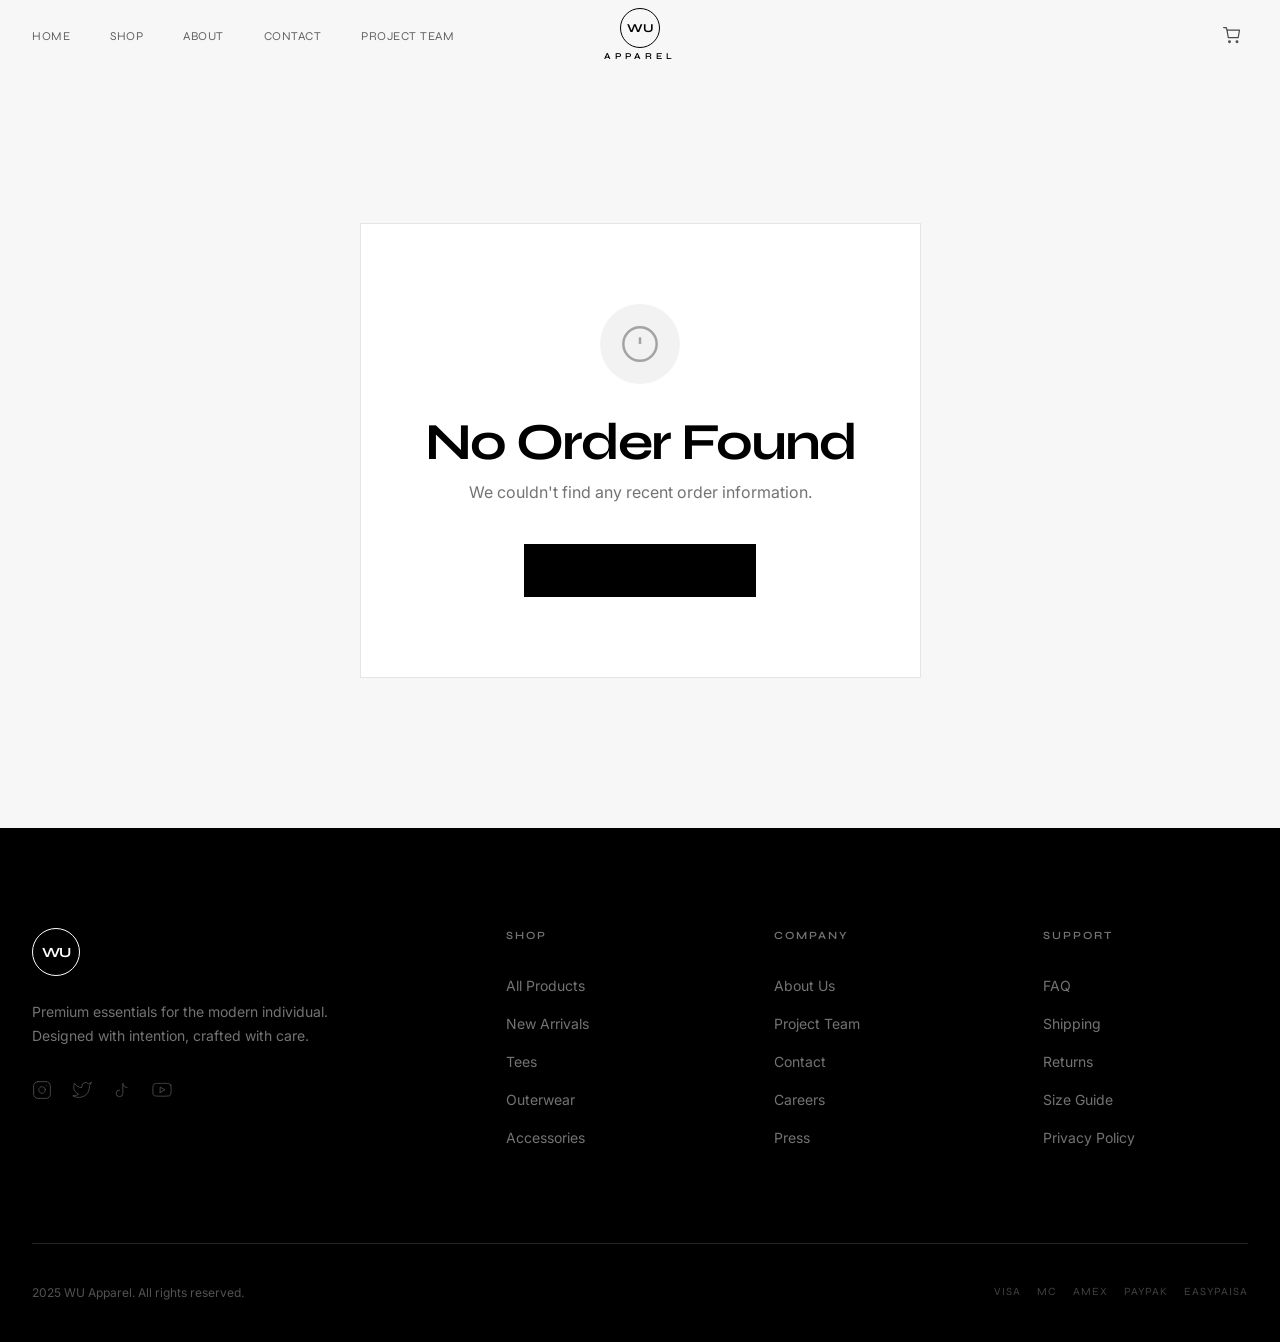
<file: thankyou.html>
<!DOCTYPE html>
<html lang="en">
<head>
  <meta charset="UTF-8">
  <meta name="viewport" content="width=device-width, initial-scale=1.0">
  <title>Thank You | WU Apparel</title>
  <meta name="description" content="Thank you for your order at WU Apparel.">
  <link rel="preconnect" href="https://fonts.googleapis.com">
  <link rel="preconnect" href="https://fonts.gstatic.com" crossorigin>
  <link href="https://fonts.googleapis.com/css2?family=Inter:wght@300;400;500;600&family=Syne:wght@400;500;600;700;800&display=swap" rel="stylesheet">
  <link rel="stylesheet" href="style.css">
  <script src="https://cdnjs.cloudflare.com/ajax/libs/gsap/3.12.5/gsap.min.js"></script>
</head>
<body>
  <nav class="navbar light">
    <div class="navbar-inner">
      <button class="hamburger" aria-label="Menu"><span></span><span></span><span></span></button>
      <div class="nav-links">
        <a href="index.html">Home</a>
        <a href="shop.html">Shop</a>
        <a href="about.html">About</a>
        <a href="contact.html">Contact</a>
        <a href="project-team.html">Project Team</a>
      </div>
      <a href="index.html" class="logo">
        <div class="logo-mark">WU</div>
        <div class="logo-text">Apparel</div>
      </a>
      <div class="nav-actions">
        <button class="nav-action-btn cart-toggle" aria-label="Cart">
          <svg viewBox="0 0 24 24" fill="none" stroke="currentColor" stroke-linecap="round" stroke-linejoin="round"><path d="M6 6h15l-1.5 9h-12z"/><circle cx="9" cy="20" r="1"/><circle cx="18" cy="20" r="1"/><path d="M6 6L5 3H2"/></svg>
          <span class="cart-count" style="display:none">0</span>
        </button>
      </div>
    </div>
  </nav>

  <div class="mobile-nav">
    <a href="index.html">Home</a>
    <a href="shop.html">Shop</a>
    <a href="about.html">About</a>
    <a href="contact.html">Contact</a>
    <a href="project-team.html">Project Team</a>
  </div>

  <section class="thankyou-section">
    <div class="container">
      <div class="thankyou-card">
        <div class="thankyou-icon gsap-icon">
          <svg viewBox="0 0 24 24" fill="none" stroke="currentColor" stroke-width="1.5" stroke-linecap="round" stroke-linejoin="round"><path d="M22 11.08V12a10 10 0 1 1-5.93-9.14"/><polyline points="22 4 12 14.01 9 11.01"/></svg>
        </div>
        <h1 class="thankyou-title gsap-title">Thank You!</h1>
        <p class="thankyou-subtitle gsap-subtitle">Your order has been placed successfully.</p>
        <div class="thankyou-order gsap-order">
          <p>Order Number</p>
          <strong id="orderNumber">-</strong>
        </div>
        <div class="thankyou-summary" id="thankyouSummary">
          <h3>Order Summary</h3>
          <div class="thankyou-items" id="thankyouItems"></div>
          <div class="thankyou-totals">
            <div class="checkout-total-row"><span>Subtotal</span><span id="tySubtotal">PKR 0</span></div>
            <div class="checkout-total-row"><span>Shipping</span><span id="tyShipping">PKR 0</span></div>
            <div class="checkout-total-row grand"><span>Total</span><span id="tyTotal">PKR 0</span></div>
          </div>
        </div>
        <div class="thankyou-shipping" id="thankyouShipping">
          <h3>Shipping To</h3>
          <p id="shippingAddress"></p>
        </div>
        <p class="thankyou-note gsap-note">We've sent a confirmation email with your order details. You'll receive another email when your order ships.</p>
        <div class="thankyou-actions gsap-actions">
          <a href="shop.html" class="hero-btn" style="color:var(--black);border-color:rgba(0,0,0,0.2);">Continue Shopping</a>
        </div>
      </div>
    </div>
  </section>

  <div class="cart-overlay"></div>
  <div class="cart-sidebar">
    <div class="cart-header">
      <span class="cart-title">Your Cart</span>
      <button class="cart-close" aria-label="Close cart">
        <svg viewBox="0 0 24 24" fill="none" stroke="currentColor" stroke-linecap="round" stroke-linejoin="round"><line x1="18" y1="6" x2="6" y2="18"/><line x1="6" y1="6" x2="18" y2="18"/></svg>
      </button>
    </div>
    <div class="cart-items"></div>
    <div class="cart-footer">
      <div class="cart-subtotal">
        <span class="cart-subtotal-label">Subtotal</span>
        <span class="cart-subtotal-value">$0.00</span>
      </div>
      <p class="cart-note">Shipping and taxes calculated at checkout.</p>
      <button class="cart-checkout">Check Out</button>
    </div>
  </div>

  <footer class="footer">
    <div class="container">
      <div class="footer-grid">
        <div class="footer-brand">
          <div class="logo-mark">WU</div>
          <p>Premium essentials for the modern individual. Designed with intention, crafted with care.</p>
          <div class="footer-social">
            <a href="#" aria-label="Instagram"><svg viewBox="0 0 24 24" fill="none" stroke="currentColor" stroke-linecap="round" stroke-linejoin="round"><rect x="2" y="2" width="20" height="20" rx="5"/><path d="M16 11.37A4 4 0 1 1 12.63 8 4 4 0 0 1 16 11.37z"/><line x1="17.5" y1="6.5" x2="17.51" y2="6.5"/></svg></a>
            <a href="#" aria-label="Twitter"><svg viewBox="0 0 24 24" fill="none" stroke="currentColor" stroke-linecap="round" stroke-linejoin="round"><path d="M23 3a10.9 10.9 0 0 1-3.14 1.53A4.48 4.48 0 0 0 12 8v1A10.66 10.66 0 0 1 3 4s-4 9 5 13a11.64 11.64 0 0 1-7 2c9 5 20 0 20-11.5a4.5 4.5 0 0 0-.08-.83A7.72 7.72 0 0 0 23 3z"/></svg></a>
            <a href="#" aria-label="TikTok"><svg viewBox="0 0 24 24" fill="none" stroke="currentColor" stroke-linecap="round" stroke-linejoin="round"><path d="M9 12a4 4 0 1 0 4 4V4a5 5 0 0 0 5 5"/></svg></a>
            <a href="#" aria-label="YouTube"><svg viewBox="0 0 24 24" fill="none" stroke="currentColor" stroke-linecap="round" stroke-linejoin="round"><path d="M22.54 6.42a2.78 2.78 0 0 0-1.94-2C18.88 4 12 4 12 4s-6.88 0-8.6.46a2.78 2.78 0 0 0-1.94 2A29 29 0 0 0 1 11.75a29 29 0 0 0 .46 5.33A2.78 2.78 0 0 0 3.4 19c1.72.46 8.6.46 8.6.46s6.88 0 8.6-.46a2.78 2.78 0 0 0 1.94-2 29 29 0 0 0 .46-5.33 29 29 0 0 0-.46-5.33z"/><polygon points="9.75 15.02 15.5 11.75 9.75 8.48 9.75 15.02"/></svg></a>
          </div>
        </div>
        <div>
          <h4 class="footer-heading">Shop</h4>
          <ul class="footer-links">
            <li><a href="shop.html">All Products</a></li>
            <li><a href="shop.html">New Arrivals</a></li>
            <li><a href="shop.html">Tees</a></li>
            <li><a href="shop.html">Outerwear</a></li>
            <li><a href="shop.html">Accessories</a></li>
          </ul>
        </div>
        <div>
          <h4 class="footer-heading">Company</h4>
          <ul class="footer-links">
            <li><a href="about.html">About Us</a></li>
            <li><a href="project-team.html">Project Team</a></li>
            <li><a href="contact.html">Contact</a></li>
            <li><a href="#">Careers</a></li>
            <li><a href="#">Press</a></li>
          </ul>
        </div>
        <div>
          <h4 class="footer-heading">Support</h4>
          <ul class="footer-links">
            <li><a href="#">FAQ</a></li>
            <li><a href="#">Shipping</a></li>
            <li><a href="#">Returns</a></li>
            <li><a href="#">Size Guide</a></li>
            <li><a href="#">Privacy Policy</a></li>
          </ul>
        </div>
      </div>
      <div class="footer-bottom">
        <p>2025 WU Apparel. All rights reserved.</p>
        <div class="footer-payment">
          <span>VISA</span><span>MC</span><span>AMEX</span><span>PAYPAK</span><span>EASYPAISA</span>
        </div>
      </div>
    </div>
  </footer>

  <script src="script.js"></script>
  <script>
    document.addEventListener('DOMContentLoaded', () => {
      const orderData = JSON.parse(sessionStorage.getItem('wu_order'));
      if (orderData) {
        document.getElementById('orderNumber').textContent = orderData.orderNumber;
        const itemsContainer = document.getElementById('thankyouItems');
        itemsContainer.innerHTML = orderData.items.map(item => `
          <div class="thankyou-item">
            <img src="${item.image}" alt="${item.name}">
            <div class="thankyou-item-info">
              <div class="thankyou-item-name">${item.name}</div>
              <div class="thankyou-item-meta">Qty: ${item.qty}</div>
            </div>
            <div class="thankyou-item-price">PKR ${formatPKR((item.salePrice || item.price) * item.qty)}</div>
          </div>
        `).join('');
        const shipping = orderData.shipping || (orderData.subtotal >= 100 ? 0 : 10);
        document.getElementById('tySubtotal').textContent = formatPKR(orderData.subtotal);
        document.getElementById('tyShipping').textContent = shipping === 0 ? 'FREE' : formatPKR(shipping);
        document.getElementById('tyTotal').textContent = formatPKR(orderData.total);
        const c = orderData.customer;
        document.getElementById('shippingAddress').innerHTML = `
          <strong>${c.firstName} ${c.lastName}</strong><br>
          ${c.address}<br>
          ${c.city}, ${c.province.toUpperCase()} ${c.postal}<br>
          ${c.phone}
        `;
      } else {
        document.querySelector('.thankyou-card').innerHTML = `
          <div class="thankyou-icon" style="color:var(--gray-400);">
            <svg viewBox="0 0 24 24" fill="none" stroke="currentColor" stroke-width="1.5"><circle cx="12" cy="12" r="10"/><line x1="12" y1="8" x2="12" y2="12"/><line x1="12" y1="16" x2="12.01" y2="16"/></svg>
          </div>
          <h1 class="thankyou-title">No Order Found</h1>
          <p class="thankyou-subtitle">We couldn't find any recent order information.</p>
          <div class="thankyou-actions" style="margin-top:32px;">
            <a href="shop.html" class="hero-btn" style="color:var(--black);border-color:rgba(0,0,0,0.2);">Start Shopping</a>
          </div>
        `;
      }
      if (typeof gsap !== 'undefined') {
        const tl = gsap.timeline({ defaults: { ease: 'power3.out' } });
        tl.from('.gsap-icon', { scale: 0, rotation: -180, duration: 0.8 })
          .from('.gsap-title', { opacity: 0, y: 30, duration: 0.8 }, '-=0.4')
          .from('.gsap-subtitle', { opacity: 0, y: 20, duration: 0.6 }, '-=0.5')
          .from('.gsap-order', { opacity: 0, y: 20, duration: 0.6 }, '-=0.4')
          .from('.thankyou-summary', { opacity: 0, y: 30, duration: 0.8 }, '-=0.3')
          .from('.thankyou-shipping', { opacity: 0, y: 20, duration: 0.6 }, '-=0.5')
          .from('.gsap-note', { opacity: 0, y: 15, duration: 0.5 }, '-=0.4')
          .from('.gsap-actions', { opacity: 0, y: 15, duration: 0.5 }, '-=0.3');
      }
    });
    function formatPKR(amount) { return Math.round(amount * 278).toLocaleString('en-PK'); }
  </script>
</body>
</html>
</file>
<file: style.css>
/* WU Apparel — Premium Streetwear */
/* Luxury Design System: Balenciaga × Nike × LV */

/* ====== FONTS ====== */
@import url('https://fonts.googleapis.com/css2?family=Inter:wght@300;400;500;600&family=Syne:wght@400;500;600;700;800&display=swap');

/* ====== VARIABLES ====== */
:root {
  --black: #000000;
  --soft-black: #0a0a0a;
  --charcoal: #141414;
  --white: #ffffff;
  --off-white: #f7f7f7;
  --gray-50: #fafafa;
  --gray-100: #f2f2f2;
  --gray-200: #e5e5e5;
  --gray-300: #d4d4d4;
  --gray-400: #a3a3a3;
  --gray-500: #737373;
  --gray-600: #525252;
  --gray-700: #404040;
  --gray-800: #262626;
  --gray-900: #171717;

  --accent: #c4a882;
  --accent-light: #d4bfa0;
  --accent-glow: rgba(196, 168, 130, 0.08);

  --font-display: 'Syne', 'Space Grotesk', sans-serif;
  --font-body: 'Inter', -apple-system, BlinkMacSystemFont, sans-serif;

  --ease-smooth: cubic-bezier(0.16, 1, 0.3, 1);
  --ease-out: cubic-bezier(0.4, 0, 0.2, 1);
  --ease-dramatic: cubic-bezier(0.87, 0, 0.13, 1);

  --nav-height: 72px;
  --max-width: 1440px;
  --section-pad: 120px;
  --container-pad: 32px;
}

/* ====== RESET ====== */
*, *::before, *::after { margin: 0; padding: 0; box-sizing: border-box; }
html { scroll-behavior: smooth; font-size: 16px; -webkit-font-smoothing: antialiased; -moz-osx-font-smoothing: grayscale; }
body { font-family: var(--font-body); color: var(--black); background: var(--white); line-height: 1.5; overflow-x: hidden; }
img { max-width: 100%; height: auto; display: block; }
a { color: inherit; text-decoration: none; transition: opacity 0.3s var(--ease-out); }
button { font-family: var(--font-body); cursor: pointer; border: none; background: none; transition: all 0.4s var(--ease-smooth); }
ul, ol { list-style: none; }
input, textarea, select { font-family: var(--font-body); font-size: inherit; border: none; outline: none; background: transparent; }

/* ====== UTILITIES ====== */
.container { max-width: var(--max-width); margin: 0 auto; padding: 0 var(--container-pad); }
.sr-only { position: absolute; width: 1px; height: 1px; padding: 0; margin: -1px; overflow: hidden; clip: rect(0,0,0,0); white-space: nowrap; border: 0; }

/* ====== NAVBAR ====== */
.navbar {
  position: fixed; top: 0; left: 0; right: 0; height: var(--nav-height);
  z-index: 1000; transition: all 0.6s var(--ease-smooth);
}

.navbar-inner {
  max-width: var(--max-width); margin: 0 auto; padding: 0 var(--container-pad);
  height: 100%; display: flex; align-items: center; justify-content: space-between;
}

/* Transparent state (default on hero pages) */
.navbar.transparent { background: transparent; }
.navbar.transparent .nav-links a,
.navbar.transparent .logo-text,
.navbar.transparent .logo-mark,
.navbar.transparent .hamburger span,
.navbar.transparent .nav-action-btn { color: var(--white); }
.navbar.transparent .logo-mark { border-color: var(--white); }

/* Scrolled / solid state */
.navbar.solid { background: var(--black); }
.navbar.solid .nav-links a,
.navbar.solid .logo-text,
.navbar.solid .logo-mark,
.navbar.solid .hamburger span,
.navbar.solid .nav-action-btn { color: var(--white); }
.navbar.solid .logo-mark { border-color: var(--white); }

/* Light state (for light background pages) */
.navbar.light .nav-links a,
.navbar.light .logo-text,
.navbar.light .logo-mark,
.navbar.light .hamburger span,
.navbar.light .nav-action-btn { color: var(--black); }
.navbar.light .logo-mark { border-color: var(--black); }

/* Hamburger */
.hamburger { display: none; flex-direction: column; gap: 6px; padding: 8px; z-index: 1001; }
.hamburger span { display: block; width: 24px; height: 1.5px; background: currentColor; transition: all 0.4s var(--ease-smooth); }
.hamburger.active span:nth-child(1) { transform: rotate(45deg) translate(5px, 5px); }
.hamburger.active span:nth-child(2) { opacity: 0; }
.hamburger.active span:nth-child(3) { transform: rotate(-45deg) translate(5px, -5px); }

/* Logo */
.logo { position: absolute; left: 50%; transform: translateX(-50%); display: flex; flex-direction: column; align-items: center; gap: 2px; }
.logo-mark {
  width: 40px; height: 40px; border: 1.5px solid currentColor; border-radius: 50%;
  display: flex; align-items: center; justify-content: center;
  font-size: 12px; font-weight: 700; letter-spacing: -0.5px;
  font-family: var(--font-display); color: currentColor; transition: all 0.4s var(--ease-smooth);
}
.logo-text { font-size: 9px; font-weight: 600; letter-spacing: 4px; text-transform: uppercase; font-family: var(--font-display); color: currentColor; }

/* Nav Links */
.nav-links { display: flex; align-items: center; gap: 40px; }
.nav-links a {
  font-size: 12px; font-weight: 400; letter-spacing: 0.5px; text-transform: uppercase;
  color: currentColor; opacity: 0.6; position: relative; padding: 4px 0; font-family: var(--font-display); transition: opacity 0.4s var(--ease-out);
}
.nav-links a::after {
  content: ''; position: absolute; bottom: 0; left: 0; width: 0; height: 1px;
  background: var(--accent); transition: width 0.5s var(--ease-smooth);
}
.nav-links a:hover, .nav-links a.active { opacity: 1; }
.nav-links a:hover::after, .nav-links a.active::after { width: 100%; }

/* Nav Actions */
.nav-actions { display: flex; align-items: center; gap: 24px; }
.nav-action-btn { position: relative; padding: 6px; color: currentColor; opacity: 0.7; transition: opacity 0.3s var(--ease-out); }
.nav-action-btn:hover { opacity: 1; }
.nav-action-btn svg { width: 20px; height: 20px; stroke-width: 1.5; }
.cart-count {
  position: absolute; top: -4px; right: -4px; background: var(--accent);
  color: var(--black); font-size: 9px; font-weight: 700;
  width: 16px; height: 16px; border-radius: 50%;
  display: flex; align-items: center; justify-content: center; font-family: var(--font-display);
}

/* ====== MOBILE NAV ====== */
.mobile-nav {
  position: fixed; top: 0; left: 0; width: 100%; height: 100vh;
  background: var(--black); z-index: 999;
  display: flex; flex-direction: column; align-items: center; justify-content: center; gap: 40px;
  opacity: 0; pointer-events: none; transition: all 0.8s var(--ease-smooth);
}
.mobile-nav.active { opacity: 1; pointer-events: all; }
.mobile-nav a {
  font-size: 32px; font-weight: 400; letter-spacing: 2px; text-transform: uppercase;
  color: var(--white); opacity: 0.3; font-family: var(--font-display); transition: all 0.4s var(--ease-out);
}
.mobile-nav a:hover, .mobile-nav a.active { opacity: 1; color: var(--accent); }

/* ====== HERO ====== */
.hero {
  position: relative; width: 100%; height: 100vh; min-height: 700px;
  display: flex; align-items: flex-end; overflow: hidden; background: var(--soft-black);
}
.hero-image {
  position: absolute; top: 0; left: 0; width: 100%; height: 100%;
  object-fit: cover; opacity: 0.85; transform: scale(1.05);
}
.hero-overlay {
  position: absolute; top: 0; left: 0; width: 100%; height: 100%;
  background: linear-gradient(0deg, rgba(0,0,0,0.7) 0%, rgba(0,0,0,0.2) 40%, rgba(0,0,0,0.05) 100%);
}
.hero-content {
  position: relative; z-index: 2; color: var(--white);
  max-width: var(--max-width); margin: 0 auto; padding: 0 var(--container-pad) 100px;
  width: 100%;
}
.hero-label {
  font-size: 11px; font-weight: 500; letter-spacing: 4px; text-transform: uppercase;
  margin-bottom: 24px; opacity: 0.6; color: var(--accent-light); font-family: var(--font-display);
}
.hero-title {
  font-size: clamp(48px, 9vw, 120px); font-weight: 700; line-height: 0.95;
  letter-spacing: -3px; margin-bottom: 32px; font-family: var(--font-display); max-width: 800px;
}
.hero-title .line { display: block; overflow: hidden; }
.hero-title .line-inner { display: block; }
.hero-desc {
  font-size: 15px; font-weight: 300; opacity: 0.7; max-width: 420px;
  margin-bottom: 40px; line-height: 1.7; color: var(--gray-300);
}
.hero-btn {
  display: inline-flex; align-items: center; gap: 12px;
  font-size: 12px; font-weight: 600; letter-spacing: 2px; text-transform: uppercase;
  color: var(--white); font-family: var(--font-display);
  padding-bottom: 4px; border-bottom: 1px solid rgba(255,255,255,0.3);
  transition: all 0.4s var(--ease-smooth); position: relative;
}
.hero-btn:hover { border-color: var(--accent); color: var(--accent); gap: 20px; }
.hero-btn::after {
  content: '→'; font-size: 16px; transition: transform 0.4s var(--ease-smooth);
}
.hero-btn:hover::after { transform: translateX(4px); }

.hero-scroll {
  position: absolute; bottom: 32px; left: 50%; transform: translateX(-50%);
  z-index: 2; display: flex; flex-direction: column; align-items: center; gap: 8px;
  color: var(--white); opacity: 0.4; font-size: 10px; letter-spacing: 2px; text-transform: uppercase; font-family: var(--font-display);
}
.hero-scroll-line {
  width: 1px; height: 40px; background: linear-gradient(to bottom, currentColor, transparent);
  animation: scrollPulse 2s ease-in-out infinite;
}
@keyframes scrollPulse {
  0%, 100% { opacity: 0.3; transform: scaleY(1); }
  50% { opacity: 1; transform: scaleY(1.3); }
}

/* ====== SECTIONS ====== */
.section { padding: var(--section-pad) 0; }
.section-header {
  margin-bottom: 72px; display: flex; flex-direction: column; gap: 16px;
}
.section-header.center { align-items: center; text-align: center; }
.section-label {
  font-size: 11px; font-weight: 500; letter-spacing: 3px; text-transform: uppercase;
  color: var(--gray-500); font-family: var(--font-display);
}
.section-title {
  font-size: clamp(28px, 4vw, 52px); font-weight: 600; letter-spacing: -1.5px;
  color: var(--black); font-family: var(--font-display); line-height: 1.1;
}
.section-subtitle {
  font-size: 15px; color: var(--gray-500); max-width: 520px; line-height: 1.7; margin-top: 8px;
}

/* ====== PRODUCT GRID ====== */
.product-grid {
  display: grid; grid-template-columns: repeat(3, 1fr); gap: 32px;
}
.product-card { position: relative; cursor: pointer; group: true; }
.product-card:hover .product-image-wrap img { transform: scale(1.04); }
.product-image-wrap {
  position: relative; overflow: hidden; background: var(--gray-100); aspect-ratio: 3/4;
}
.product-image-wrap img { width: 100%; height: 100%; object-fit: cover; transition: transform 0.8s var(--ease-smooth); }

.product-badge {
  position: absolute; top: 16px; left: 16px;
  background: var(--black); color: var(--white);
  font-size: 9px; font-weight: 600; letter-spacing: 2px; text-transform: uppercase;
  padding: 6px 12px; font-family: var(--font-display);
}
.product-badge.sale { background: var(--accent); color: var(--black); }

.product-quick-add {
  position: absolute; bottom: 16px; left: 16px; right: 16px;
  padding: 14px; background: var(--white); color: var(--black);
  text-align: center; font-size: 11px; font-weight: 600; letter-spacing: 1.5px;
  text-transform: uppercase; opacity: 0; transform: translateY(10px);
  transition: all 0.5s var(--ease-smooth); font-family: var(--font-display);
}
.product-card:hover .product-quick-add { opacity: 1; transform: translateY(0); }
.product-quick-add:hover { background: var(--black); color: var(--white); }

.product-info { padding: 20px 0 0; display: flex; justify-content: space-between; align-items: baseline; gap: 16px; }
.product-name { font-size: 14px; font-weight: 500; color: var(--gray-800); font-family: var(--font-display); line-height: 1.4; }
.product-price { font-size: 14px; font-weight: 400; color: var(--gray-500); font-family: var(--font-display); white-space: nowrap; }
.product-price .pkr { font-size: 12px; color: var(--gray-400); margin-left: 4px; }
.product-price .original { text-decoration: line-through; color: var(--gray-400); margin-left: 8px; }

/* ====== FILTER BAR ====== */
.filter-bar {
  display: flex; align-items: center; justify-content: center;
  gap: 8px; margin-bottom: 64px; flex-wrap: wrap;
}
.filter-btn {
  padding: 10px 24px; font-size: 12px; font-weight: 500; letter-spacing: 0.5px;
  text-transform: uppercase; color: var(--gray-500); border: 1px solid transparent;
  background: transparent; font-family: var(--font-display); transition: all 0.4s var(--ease-smooth);
}
.filter-btn:hover { color: var(--black); border-color: var(--gray-200); }
.filter-btn.active { color: var(--white); background: var(--black); border-color: var(--black); }

/* ====== PROMO BANNER ====== */
.promo-banner {
  position: relative; width: 100%; height: 70vh; min-height: 500px;
  display: flex; align-items: center; justify-content: center; overflow: hidden;
  background: var(--charcoal);
}
.promo-banner img { position: absolute; top: 0; left: 0; width: 100%; height: 100%; object-fit: cover; opacity: 0.5; }
.promo-content {
  position: relative; z-index: 2; text-align: center; color: var(--white);
  max-width: 600px; padding: 0 var(--container-pad);
}
.promo-label {
  font-size: 11px; font-weight: 500; letter-spacing: 4px; text-transform: uppercase;
  margin-bottom: 24px; color: var(--accent-light); font-family: var(--font-display);
}
.promo-title {
  font-size: clamp(32px, 5vw, 64px); font-weight: 700; line-height: 1.05;
  letter-spacing: -2px; margin-bottom: 24px; font-family: var(--font-display);
}
.promo-desc { font-size: 15px; opacity: 0.7; margin-bottom: 40px; line-height: 1.7; color: var(--gray-300); }
.promo-btn {
  display: inline-flex; align-items: center; gap: 12px;
  font-size: 12px; font-weight: 600; letter-spacing: 2px; text-transform: uppercase;
  color: var(--white); font-family: var(--font-display);
  padding: 14px 32px; border: 1px solid rgba(255,255,255,0.3);
  transition: all 0.4s var(--ease-smooth);
}
.promo-btn:hover { border-color: var(--accent); background: var(--accent); color: var(--black); gap: 20px; }

/* ====== VALUES ROW ====== */
.values-row {
  display: grid; grid-template-columns: repeat(4, 1fr);
  border-top: 1px solid var(--gray-200); border-bottom: 1px solid var(--gray-200);
}
.value-item {
  padding: 48px 32px; text-align: center;
  border-right: 1px solid var(--gray-200);
}
.value-item:last-child { border-right: none; }
.value-item svg { width: 28px; height: 28px; margin: 0 auto 16px; stroke-width: 1; color: var(--gray-400); }
.value-item h4 { font-size: 13px; font-weight: 600; letter-spacing: 1px; text-transform: uppercase; margin-bottom: 8px; font-family: var(--font-display); color: var(--black); }
.value-item p { font-size: 13px; color: var(--gray-500); line-height: 1.6; }

/* ====== CART ====== */
.cart-overlay {
  position: fixed; top: 0; left: 0; width: 100%; height: 100%;
  background: rgba(0,0,0,0.6); backdrop-filter: blur(8px); z-index: 1001;
  opacity: 0; pointer-events: none; transition: all 0.5s var(--ease-smooth);
}
.cart-overlay.active { opacity: 1; pointer-events: all; }
.cart-sidebar {
  position: fixed; top: 0; right: 0; width: 440px; max-width: 100%; height: 100vh;
  background: var(--white); z-index: 1002; transform: translateX(100%);
  transition: all 0.6s var(--ease-dramatic);
  display: flex; flex-direction: column;
}
.cart-sidebar.active { transform: translateX(0); }
.cart-header {
  display: flex; align-items: center; justify-content: space-between;
  padding: 28px var(--container-pad); border-bottom: 1px solid var(--gray-100);
}
.cart-title { font-size: 13px; font-weight: 600; letter-spacing: 2px; text-transform: uppercase; font-family: var(--font-display); }
.cart-close { padding: 6px; color: var(--gray-400); transition: all 0.3s var(--ease-out); }
.cart-close:hover { color: var(--black); transform: rotate(90deg); }
.cart-close svg { width: 20px; height: 20px; }
.cart-items { flex: 1; overflow-y: auto; padding: 16px var(--container-pad); }
.cart-empty { text-align: center; padding: 80px 24px; color: var(--gray-400); }
.cart-empty svg { width: 48px; height: 48px; margin: 0 auto 20px; stroke-width: 1; color: var(--gray-300); }
.cart-empty p { font-size: 14px; }
.cart-item { display: flex; gap: 16px; padding: 20px 0; border-bottom: 1px solid var(--gray-100); }
.cart-item-image { width: 80px; height: 100px; object-fit: cover; background: var(--gray-100); flex-shrink: 0; }
.cart-item-details { flex: 1; display: flex; flex-direction: column; justify-content: space-between; }
.cart-item-name { font-size: 13px; font-weight: 500; color: var(--gray-800); line-height: 1.4; font-family: var(--font-display); }
.cart-item-price { font-size: 13px; font-weight: 400; color: var(--gray-600); font-family: var(--font-display); }
.cart-item-price .pkr-small { font-size: 11px; color: var(--gray-400); margin-left: 4px; }
.cart-item-actions { display: flex; align-items: center; gap: 16px; margin-top: 8px; }
.cart-qty-btn {
  width: 28px; height: 28px; border: 1px solid var(--gray-200);
  display: flex; align-items: center; justify-content: center;
  font-size: 14px; color: var(--gray-600); font-family: var(--font-display);
  transition: all 0.3s var(--ease-out);
}
.cart-qty-btn:hover { border-color: var(--black); color: var(--black); }
.cart-item-qty { font-size: 13px; font-weight: 500; min-width: 20px; text-align: center; font-family: var(--font-display); }
.cart-item-remove { font-size: 11px; color: var(--gray-400); text-decoration: underline; text-underline-offset: 3px; margin-left: auto; transition: color 0.3s; }
.cart-item-remove:hover { color: var(--black); }
.cart-footer {
  padding: 28px var(--container-pad); border-top: 1px solid var(--gray-100); background: var(--gray-50);
}
.cart-subtotal { display: flex; justify-content: space-between; margin-bottom: 8px; }
.cart-subtotal-label { font-size: 13px; color: var(--gray-500); }
.cart-subtotal-value { font-size: 18px; font-weight: 600; font-family: var(--font-display); }
.cart-subtotal-value .pkr-small { font-size: 12px; color: var(--gray-400); font-weight: 400; }
.cart-note { font-size: 11px; color: var(--gray-400); margin-bottom: 24px; }
.cart-checkout {
  width: 100%; padding: 18px; background: var(--black); color: var(--white);
  font-size: 12px; font-weight: 600; letter-spacing: 2px; text-transform: uppercase;
  font-family: var(--font-display); transition: all 0.4s var(--ease-smooth);
}
.cart-checkout:hover { background: var(--accent); color: var(--black); }

/* ====== ABOUT ====== */
.about-hero { padding: calc(var(--nav-height) + 100px) 0 80px; text-align: center; max-width: 800px; margin: 0 auto; }
.about-hero h1 { font-size: clamp(36px, 5vw, 64px); font-weight: 700; letter-spacing: -2px; margin-bottom: 32px; font-family: var(--font-display); line-height: 1; }
.about-hero p { font-size: 16px; color: var(--gray-500); line-height: 1.8; }
.about-grid { display: grid; grid-template-columns: 1fr 1fr; gap: 80px; align-items: center; }
.about-image { width: 100%; aspect-ratio: 4/5; object-fit: cover; }
.about-text h3 { font-size: 28px; font-weight: 600; margin-bottom: 24px; letter-spacing: -0.5px; font-family: var(--font-display); line-height: 1.2; }
.about-text p { font-size: 15px; color: var(--gray-500); line-height: 1.8; margin-bottom: 20px; }

/* ====== TEAM ====== */
.team-grid { display: grid; grid-template-columns: repeat(4, 1fr); gap: 24px; }
.team-card { text-align: center; padding: 40px 24px; border: 1px solid var(--gray-200); transition: all 0.5s var(--ease-smooth); background: var(--white); }
.team-card:hover { border-color: var(--black); transform: translateY(-8px); }
.team-avatar {
  width: 80px; height: 80px; border-radius: 50%; background: var(--gray-100);
  display: flex; align-items: center; justify-content: center; margin: 0 auto 20px;
  font-size: 28px; font-weight: 300; color: var(--gray-500); overflow: hidden;
  font-family: var(--font-display); border: 2px solid var(--gray-200); transition: all 0.4s var(--ease-out);
}
.team-card:hover .team-avatar { border-color: var(--black); }
.team-avatar img { width: 100%; height: 100%; object-fit: cover; }
.team-name { font-size: 16px; font-weight: 600; margin-bottom: 4px; color: var(--black); font-family: var(--font-display); }
.team-role { font-size: 11px; font-weight: 500; letter-spacing: 2px; text-transform: uppercase; color: var(--gray-500); margin-bottom: 12px; font-family: var(--font-display); }
.team-desc { font-size: 13px; color: var(--gray-500); line-height: 1.6; }

/* ====== CONTACT ====== */
.contact-grid { display: grid; grid-template-columns: 1fr 1fr; gap: 80px; max-width: 1100px; margin: 0 auto; }
.contact-info h3 { font-size: 28px; font-weight: 600; margin-bottom: 24px; font-family: var(--font-display); letter-spacing: -0.5px; }
.contact-info > p { font-size: 15px; color: var(--gray-500); line-height: 1.8; margin-bottom: 48px; }
.contact-detail { display: flex; align-items: flex-start; gap: 20px; margin-bottom: 28px; }
.contact-detail svg { width: 20px; height: 20px; color: var(--gray-400); flex-shrink: 0; margin-top: 2px; stroke-width: 1.5; }
.contact-detail div strong { display: block; font-size: 12px; font-weight: 600; letter-spacing: 1px; text-transform: uppercase; margin-bottom: 4px; color: var(--black); font-family: var(--font-display); }
.contact-detail div span { font-size: 14px; color: var(--gray-500); }

/* ====== FORM ====== */
.form-group { margin-bottom: 32px; }
.form-row { display: grid; grid-template-columns: 1fr 1fr; gap: 24px; }
.form-group label { display: block; font-size: 11px; font-weight: 500; letter-spacing: 1px; text-transform: uppercase; color: var(--gray-500); margin-bottom: 10px; font-family: var(--font-display); }
.form-group input,
.form-group textarea,
.form-group select {
  width: 100%; padding: 16px 0; border-bottom: 1px solid var(--gray-300);
  font-size: 15px; transition: all 0.4s var(--ease-out); background: transparent; color: var(--black); border-radius: 0;
}
.form-group input:focus,
.form-group textarea:focus,
.form-group select:focus { border-color: var(--black); }
.form-group input.error,
.form-group textarea.error,
.form-group select.error { border-color: #dc2626; }
.form-group textarea { min-height: 120px; resize: vertical; padding: 16px 0; }
.form-group select { appearance: none; background-image: url("data:image/svg+xml,%3Csvg xmlns='http://www.w3.org/2000/svg' width='12' height='12' viewBox='0 0 24 24' fill='none' stroke='%23737373' stroke-width='2'%3E%3Cpath d='M6 9l6 6 6-6'/%3E%3C/svg%3E"); background-repeat: no-repeat; background-position: right 0 center; padding-right: 24px; }
.form-error { font-size: 12px; color: #dc2626; margin-top: 6px; display: none; }
.form-error.visible { display: block; }
.form-submit {
  width: 100%; padding: 18px; background: var(--black); color: var(--white);
  font-size: 12px; font-weight: 600; letter-spacing: 2px; text-transform: uppercase;
  font-family: var(--font-display); transition: all 0.4s var(--ease-smooth);
}
.form-submit:hover { background: var(--accent); color: var(--black); }
.form-success { text-align: center; padding: 64px 24px; }
.form-success svg { width: 48px; height: 48px; color: var(--accent); margin: 0 auto 20px; }
.form-success h4 { font-size: 22px; font-weight: 600; margin-bottom: 8px; font-family: var(--font-display); }
.form-success p { font-size: 14px; color: var(--gray-500); }

/* ====== PROJECT TEAM ====== */
.project-team-grid { display: grid; grid-template-columns: repeat(2, 1fr); gap: 24px; max-width: 900px; margin: 0 auto; }
.project-team-card {
  display: flex; align-items: center; gap: 28px; padding: 36px;
  border: 1px solid var(--gray-200); transition: all 0.5s var(--ease-smooth); background: var(--white);
}
.project-team-card:hover { border-color: var(--black); transform: translateY(-4px); }
.project-team-avatar {
  width: 64px; height: 64px; border-radius: 50%; background: var(--black); color: var(--white);
  display: flex; align-items: center; justify-content: center; font-size: 20px; font-weight: 600;
  flex-shrink: 0; font-family: var(--font-display);
}
.project-team-info h4 { font-size: 18px; font-weight: 600; margin-bottom: 4px; font-family: var(--font-display); }
.project-team-info .role { font-size: 11px; font-weight: 500; letter-spacing: 2px; text-transform: uppercase; color: var(--gray-500); margin-bottom: 10px; font-family: var(--font-display); }
.project-team-info p { font-size: 14px; color: var(--gray-500); line-height: 1.6; }

/* ====== CHECKOUT ====== */
.checkout-section { background: var(--off-white); min-height: calc(100vh - var(--nav-height)); padding-top: calc(var(--nav-height) + 60px); }
.checkout-grid { display: grid; grid-template-columns: 1.1fr 0.9fr; gap: 64px; max-width: 1100px; margin: 0 auto; }
.checkout-heading { font-size: 13px; font-weight: 600; letter-spacing: 2px; text-transform: uppercase; margin-bottom: 40px; font-family: var(--font-display); color: var(--black); }
.checkout-form-wrapper { background: var(--white); padding: 48px; }
.checkout-summary { background: var(--white); padding: 48px; height: fit-content; position: sticky; top: calc(var(--nav-height) + 40px); }
.checkout-items { margin-bottom: 32px; max-height: 320px; overflow-y: auto; }
.checkout-item { display: flex; gap: 16px; padding: 16px 0; border-bottom: 1px solid var(--gray-100); }
.checkout-item img { width: 60px; height: 75px; object-fit: cover; background: var(--gray-100); flex-shrink: 0; }
.checkout-item-info { flex: 1; }
.checkout-item-name { font-size: 13px; font-weight: 500; color: var(--gray-800); margin-bottom: 2px; font-family: var(--font-display); }
.checkout-item-meta { font-size: 12px; color: var(--gray-400); }
.checkout-item-price { font-size: 14px; font-weight: 400; color: var(--gray-600); font-family: var(--font-display); }

.checkout-totals { border-top: 1px solid var(--gray-200); padding-top: 24px; }
.checkout-total-row { display: flex; justify-content: space-between; margin-bottom: 14px; font-size: 14px; }
.checkout-total-row span:first-child { color: var(--gray-500); }
.checkout-total-row span:last-child { font-weight: 500; font-family: var(--font-display); }
.checkout-total-row.grand { font-size: 18px; font-weight: 600; color: var(--black); border-top: 1px solid var(--gray-200); padding-top: 16px; margin-top: 8px; }
.checkout-total-row.discount span:last-child { color: #16a34a; }
.checkout-note { font-size: 11px; color: var(--gray-400); margin-top: 20px; line-height: 1.5; }

.payment-options { display: flex; flex-direction: column; gap: 12px; }
.payment-option { display: block; cursor: pointer; border: 1.5px solid var(--gray-200); transition: all 0.4s var(--ease-smooth); }
.payment-option:hover { border-color: var(--gray-400); }
.payment-option.active { border-color: var(--black); background: var(--gray-50); }
.payment-option input { display: none; }
.payment-option-content { display: flex; align-items: center; gap: 16px; padding: 18px 24px; }
.payment-icon { width: 36px; height: 36px; display: flex; align-items: center; justify-content: center; color: var(--gray-600); flex-shrink: 0; }
.payment-icon svg { width: 22px; height: 22px; stroke-width: 1.5; }
.payment-info strong { display: block; font-size: 14px; font-weight: 600; color: var(--black); margin-bottom: 2px; font-family: var(--font-display); }
.payment-info span { font-size: 12px; color: var(--gray-500); }
.checkout-submit-btn {
  width: 100%; padding: 20px; background: var(--black); color: var(--white);
  font-size: 12px; font-weight: 600; letter-spacing: 2px; text-transform: uppercase;
  font-family: var(--font-display); margin-top: 40px; transition: all 0.4s var(--ease-smooth);
}
.checkout-submit-btn:hover { background: var(--accent); color: var(--black); }

/* ====== THANK YOU ====== */
.thankyou-section { background: var(--off-white); min-height: calc(100vh - var(--nav-height)); display: flex; align-items: center; padding-top: var(--nav-height); }
.thankyou-card { max-width: 600px; margin: 0 auto; text-align: center; background: var(--white); padding: 80px 64px; border: 1px solid var(--gray-200); }
.thankyou-icon { width: 80px; height: 80px; border-radius: 50%; background: var(--gray-100); color: var(--accent); display: flex; align-items: center; justify-content: center; margin: 0 auto 32px; }
.thankyou-icon svg { width: 40px; height: 40px; }
.thankyou-title { font-size: clamp(32px, 5vw, 52px); font-weight: 700; letter-spacing: -2px; margin-bottom: 12px; font-family: var(--font-display); line-height: 1; }
.thankyou-subtitle { font-size: 16px; color: var(--gray-500); margin-bottom: 40px; }
.thankyou-order { background: var(--gray-50); padding: 24px; margin-bottom: 40px; display: inline-block; min-width: 300px; border: 1px solid var(--gray-200); }
.thankyou-order p { font-size: 11px; color: var(--gray-500); text-transform: uppercase; letter-spacing: 2px; margin-bottom: 6px; font-family: var(--font-display); }
.thankyou-order strong { font-size: 18px; font-weight: 600; color: var(--black); font-family: var(--font-display); letter-spacing: 1px; }
.thankyou-summary { text-align: left; margin-bottom: 32px; padding: 32px; border: 1px solid var(--gray-200); }
.thankyou-summary h3 { font-size: 13px; font-weight: 600; letter-spacing: 2px; text-transform: uppercase; margin-bottom: 20px; font-family: var(--font-display); }
.thankyou-items { margin-bottom: 20px; }
.thankyou-item { display: flex; gap: 14px; padding: 12px 0; border-bottom: 1px solid var(--gray-100); }
.thankyou-item img { width: 48px; height: 60px; object-fit: cover; background: var(--gray-100); flex-shrink: 0; }
.thankyou-item-info { flex: 1; }
.thankyou-item-name { font-size: 13px; font-weight: 500; color: var(--gray-800); font-family: var(--font-display); }
.thankyou-item-meta { font-size: 12px; color: var(--gray-400); margin-top: 2px; }
.thankyou-item-price { font-size: 13px; font-weight: 500; color: var(--gray-600); font-family: var(--font-display); }
.thankyou-totals { border-top: 1px solid var(--gray-200); padding-top: 16px; }
.thankyou-shipping { text-align: left; margin-bottom: 32px; padding: 32px; border: 1px solid var(--gray-200); background: var(--gray-50); }
.thankyou-shipping h3 { font-size: 13px; font-weight: 600; letter-spacing: 2px; text-transform: uppercase; margin-bottom: 16px; font-family: var(--font-display); }
.thankyou-shipping p { font-size: 14px; color: var(--gray-600); line-height: 1.7; }
.thankyou-note { font-size: 14px; color: var(--gray-500); line-height: 1.6; margin-bottom: 40px; }
.thankyou-actions { display: flex; justify-content: center; flex-wrap: wrap; gap: 16px; }
.thankyou-actions .hero-btn { display: inline-flex; align-items: center; gap: 10px; padding: 14px 32px; background: var(--black); color: var(--white); font-size: 12px; font-weight: 600; letter-spacing: 2px; text-transform: uppercase; font-family: var(--font-display); transition: all 0.4s var(--ease-smooth); }
.thankyou-actions .hero-btn:hover { background: var(--accent); color: var(--black); gap: 18px; }
.thankyou-actions .promo-btn { display: inline-flex; align-items: center; gap: 10px; padding: 14px 32px; border: 1px solid var(--gray-300); color: var(--black); font-size: 12px; font-weight: 600; letter-spacing: 2px; text-transform: uppercase; font-family: var(--font-display); transition: all 0.4s var(--ease-smooth); }
.thankyou-actions .promo-btn:hover { border-color: var(--black); background: var(--black); color: var(--white); gap: 18px; }

/* ====== FOOTER ====== */
.footer { background: var(--black); color: var(--white); padding: 100px 0 40px; }
.footer-grid { display: grid; grid-template-columns: 2fr 1fr 1fr 1fr; gap: 64px; margin-bottom: 80px; }
.footer-brand .logo-mark { border-color: var(--white); color: var(--white); margin-bottom: 24px; width: 48px; height: 48px; font-size: 14px; }
.footer-brand p { font-size: 14px; color: var(--gray-500); line-height: 1.7; max-width: 300px; }
.footer-heading { font-size: 11px; font-weight: 600; letter-spacing: 2px; text-transform: uppercase; margin-bottom: 28px; color: var(--gray-500); font-family: var(--font-display); }
.footer-links li { margin-bottom: 14px; }
.footer-links a { font-size: 14px; color: var(--gray-500); transition: color 0.3s; }
.footer-links a:hover { color: var(--white); }
.footer-social { display: flex; gap: 20px; margin-top: 32px; }
.footer-social a { color: var(--gray-600); transition: all 0.3s; }
.footer-social a:hover { color: var(--accent); transform: translateY(-2px); }
.footer-social svg { width: 20px; height: 20px; }
.footer-bottom { display: flex; justify-content: space-between; align-items: center; padding-top: 40px; border-top: 1px solid var(--gray-800); }
.footer-bottom p { font-size: 12px; color: var(--gray-600); }
.footer-payment { display: flex; gap: 16px; }
.footer-payment span { font-size: 11px; color: var(--gray-700); letter-spacing: 1px; font-family: var(--font-display); }

/* ====== GSAP ANIMATION BASE ====== */
.gsap-reveal { opacity: 1; }
.word-line { overflow: hidden; display: block; }
.word-inner { display: block; }

/* ====== RESPONSIVE ====== */
@media (max-width: 1024px) {
  :root { --section-pad: 80px; --container-pad: 24px; }
  .product-grid { grid-template-columns: repeat(2, 1fr); gap: 24px; }
  .team-grid { grid-template-columns: repeat(2, 1fr); }
  .footer-grid { grid-template-columns: repeat(2, 1fr); }
  .checkout-grid { grid-template-columns: 1fr; }
  .checkout-summary { position: static; }
  .values-row { grid-template-columns: repeat(2, 1fr); }
  .value-item:nth-child(2) { border-right: none; }
  .value-item:nth-child(1), .value-item:nth-child(2) { border-bottom: 1px solid var(--gray-200); }
}

@media (max-width: 768px) {
  :root { --section-pad: 64px; --container-pad: 20px; --nav-height: 64px; }
  .hamburger { display: flex; }
  .nav-links { display: none; }
  .hero-content { padding-bottom: 80px; }
  .hero-title { font-size: 42px; letter-spacing: -1.5px; }
  .product-grid { grid-template-columns: repeat(2, 1fr); gap: 16px; }
  .about-grid { grid-template-columns: 1fr; gap: 40px; }
  .team-grid { grid-template-columns: 1fr; }
  .contact-grid { grid-template-columns: 1fr; gap: 48px; }
  .project-team-grid { grid-template-columns: 1fr; }
  .project-team-card { flex-direction: column; text-align: center; }
  .footer-grid { grid-template-columns: 1fr; gap: 40px; }
  .footer-bottom { flex-direction: column; gap: 16px; text-align: center; }
  .cart-sidebar { width: 100%; }
  .checkout-form-wrapper, .checkout-summary { padding: 28px; }
  .thankyou-card { padding: 48px 24px; }
  .form-row { grid-template-columns: 1fr; gap: 0; }
  .values-row { grid-template-columns: 1fr; }
  .value-item { border-right: none; border-bottom: 1px solid var(--gray-200); }
  .value-item:last-child { border-bottom: none; }
}

@media (max-width: 480px) {
  .product-grid { grid-template-columns: 1fr; }
  .hero-title { font-size: 36px; }
  .filter-btn { padding: 8px 16px; font-size: 11px; }
  .checkout-form-wrapper, .checkout-summary { padding: 20px; }
  .thankyou-card { padding: 40px 20px; }
}

/* ====== REDUCED MOTION ====== */
@media (prefers-reduced-motion: reduce) {
  html { scroll-behavior: auto; }
  *, *::before, *::after { animation-duration: 0.01ms !important; animation-iteration-count: 1 !important; transition-duration: 0.01ms !important; }
  .marquee-content { animation: none; }
}
</file>
